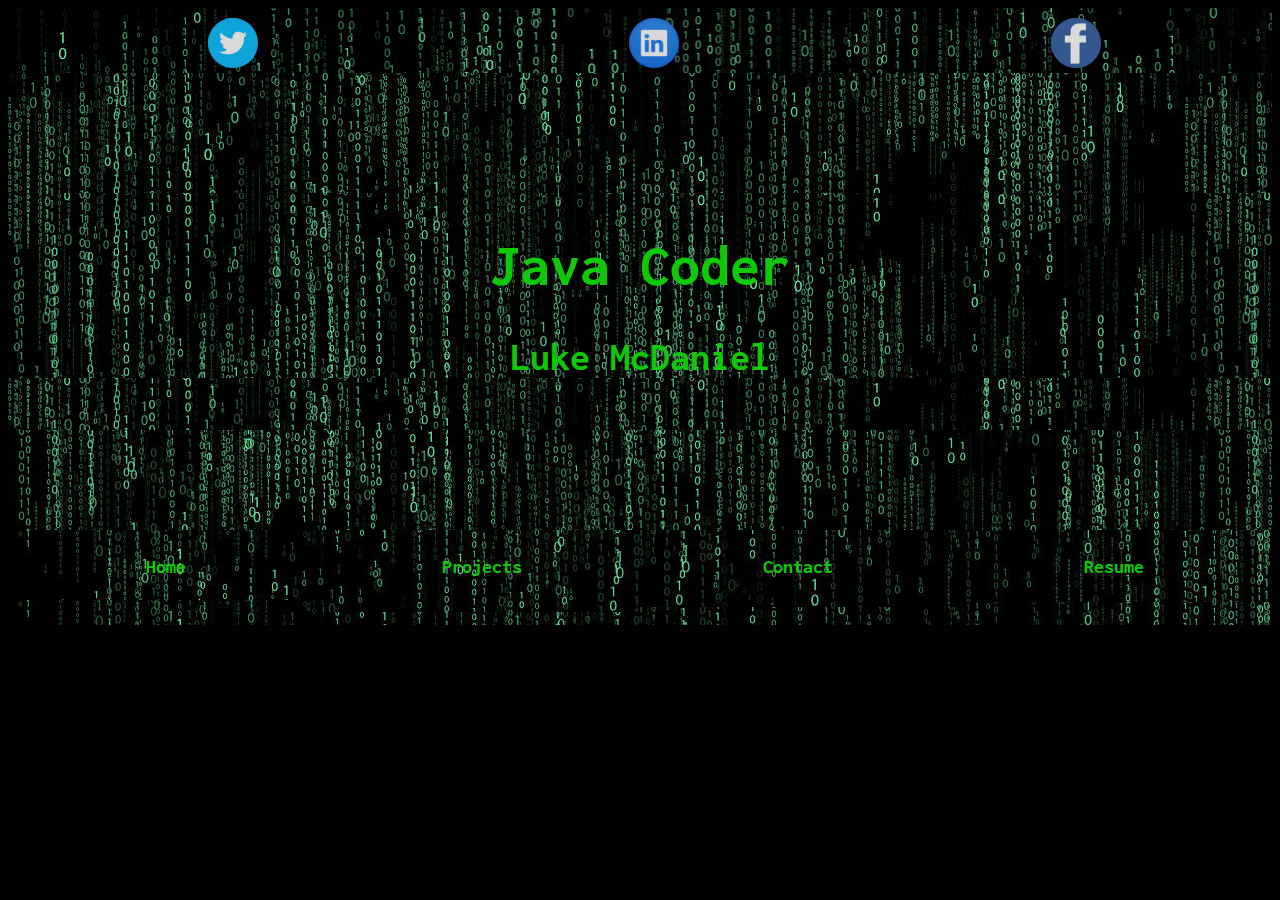
<file: index.html>
<!DOCTYPE html>
<html>
<head>
<meta name="viewport" content="width=device-width, initial-scale=1">
<link rel="stylesheet" type="text/css" href="style.css">
<link href="https://fonts.googleapis.com/css?family=Arimo|Inconsolata|Noto+Sans" rel="stylesheet">
<title>
Luke McDaniel's Site
</title>

</head>
<body bgcolor="#010101">
<div id= "container">
<div id= "top1">
<div id="centerIt">
<a href= "https://twitter.com/Lmcd1997Luke" target="_blank" > <img src="images/Twitterlogo_sm.png" > </a>
</div>
</div>
<div id= "top2">
<div id= "centerIt">
<a href= "https://www.linkedin.com/profile/preview?vpa=pub&locale=en_US" target="_blank"><img src= "images/linkedin-icon_sm.png"></a>
</div>
</div>
<div id= "top3">
<div id="centerIt">
<a href= "https://www.facebook.com/profile.php?id=100008394705593" target= "_blank"><img src= "images/facebook2_sm.png"></a>
</div>
</div>
<div id= "midTop">
oop?
</div>
<div id= "mid">
<center>
<h1>Java Coder</h1>
<h2>Luke McDaniel</h2><br>

</center>
</div>
<center>
<div id= "midBottom">
</div

<a href="https://lukemcda.github.io/index.html">
<div id= "bot1">
<h4>Home</h4>
</div></a>
<a href="https://lukemcda.github.io/projects.html">
<div id= "bot2">
<h4>Projects</h4>
</div></a>
<a href="https://lukemcda.github.io/contact.html">
<div id= "bot3">
<h4>Contact</h4>
</div></a>
<a href="https://docs.google.com/document/d/1WYV1BaqmibSj2MvnIo8OP7wVDNlWzUqwAsB1j97fK7E/edit?usp=sharing" target= "_blank">
<div id= "bot4">
<h4>Resume</h4>
</div></a>


</center>
</div>
</body>
</html>
</file>
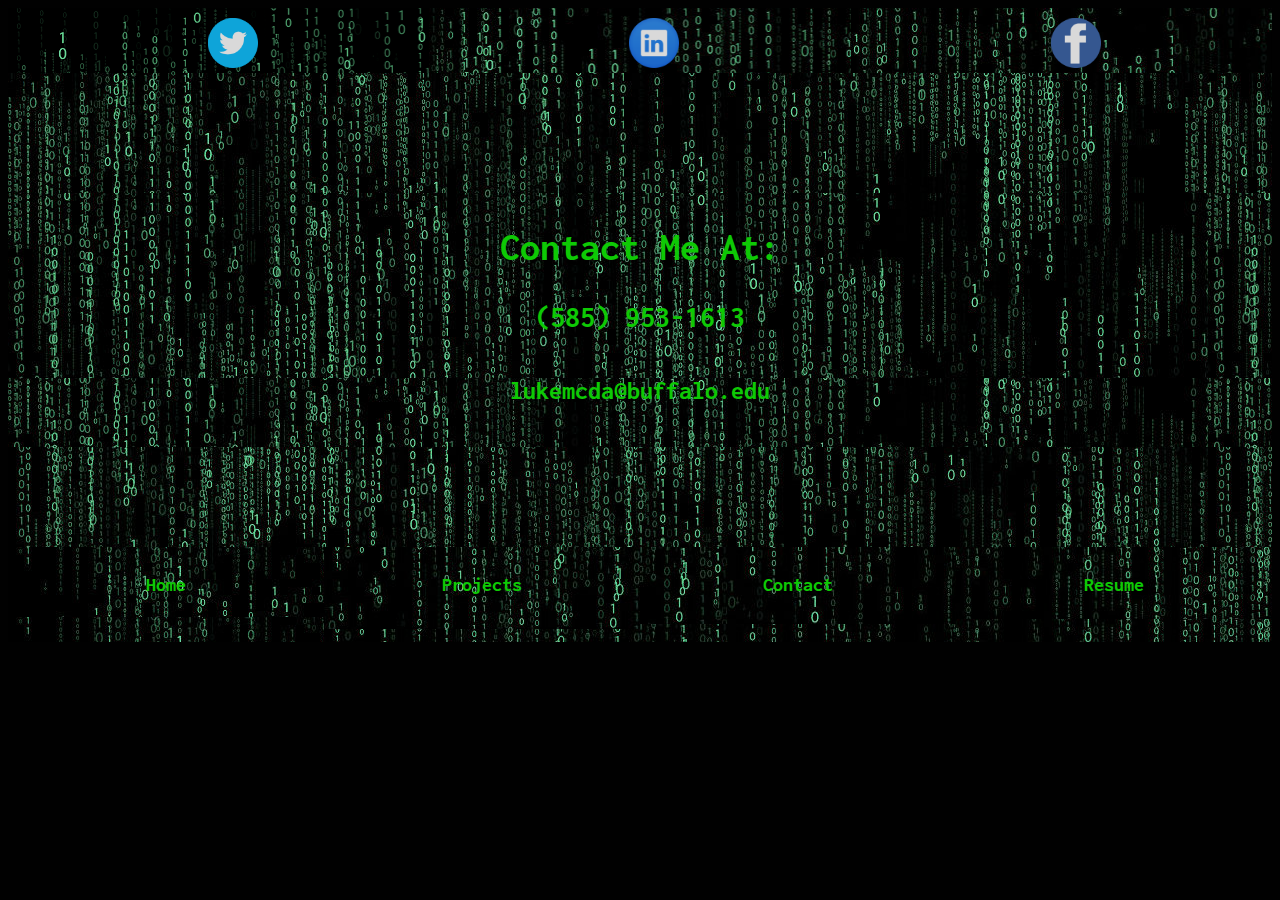
<file: contact.html>
<!DOCTYPE html>
<html>
<head>
<meta name="viewport" content="width=device-width, initial-scale=1">
<link rel="stylesheet" type="text/css" href="style.css">
<link href="https://fonts.googleapis.com/css?family=Arimo|Inconsolata|Noto+Sans" rel="stylesheet">
<title>
Luke McDaniel's Site
</title>

</head>
<body bgcolor="#010101">
<div id= "container">
<div id= "top1">
<div id="centerIt">
<a href= "https://twitter.com/Lmcd1997Luke" target="_blank" > <img src="images/Twitterlogo_sm.png" > </a>
</div>
</div>
<div id= "top2">
<div id= "centerIt">
<a href= "https://www.linkedin.com/profile/preview?vpa=pub&locale=en_US" target="_blank"><img src= "images/linkedin-icon_sm.png"></a>
</div>
</div>
<div id= "top3">
<div id="centerIt">
<a href= "https://www.facebook.com/profile.php?id=100008394705593" target= "_blank"><img src= "images/facebook2_sm.png"></a>
</div>
</div>
<div id= "midTop">
oop?
</div>
<div id= "mid">
<center>
<h2>Contact Me At: </h2>
<h3>(585) 953-1613</h3>
<h5>lukemcda@buffalo.edu</h5>
</center>
</div>
<center>
<div id= "midBottom">
</div>

<a href="https://lukemcda.github.io/index.html">
<div id= "bot1">
<h4>Home</h4>
</div></a>
<a href="https://lukemcda.github.io/projects.html">
<div id= "bot2">
<h4>Projects</h4>
</div></a>
<a href="https://lukemcda.github.io/contact.html">
<div id= "bot3">
<h4>Contact</h4>

</div></a>
<a href="https://docs.google.com/document/d/1WYV1BaqmibSj2MvnIo8OP7wVDNlWzUqwAsB1j97fK7E/edit?usp=sharing" target= "_blank">
<div id= "bot4">
<h4>Resume</h4>
</div></a>


</center>
</div>
</body>
</html>
</file>
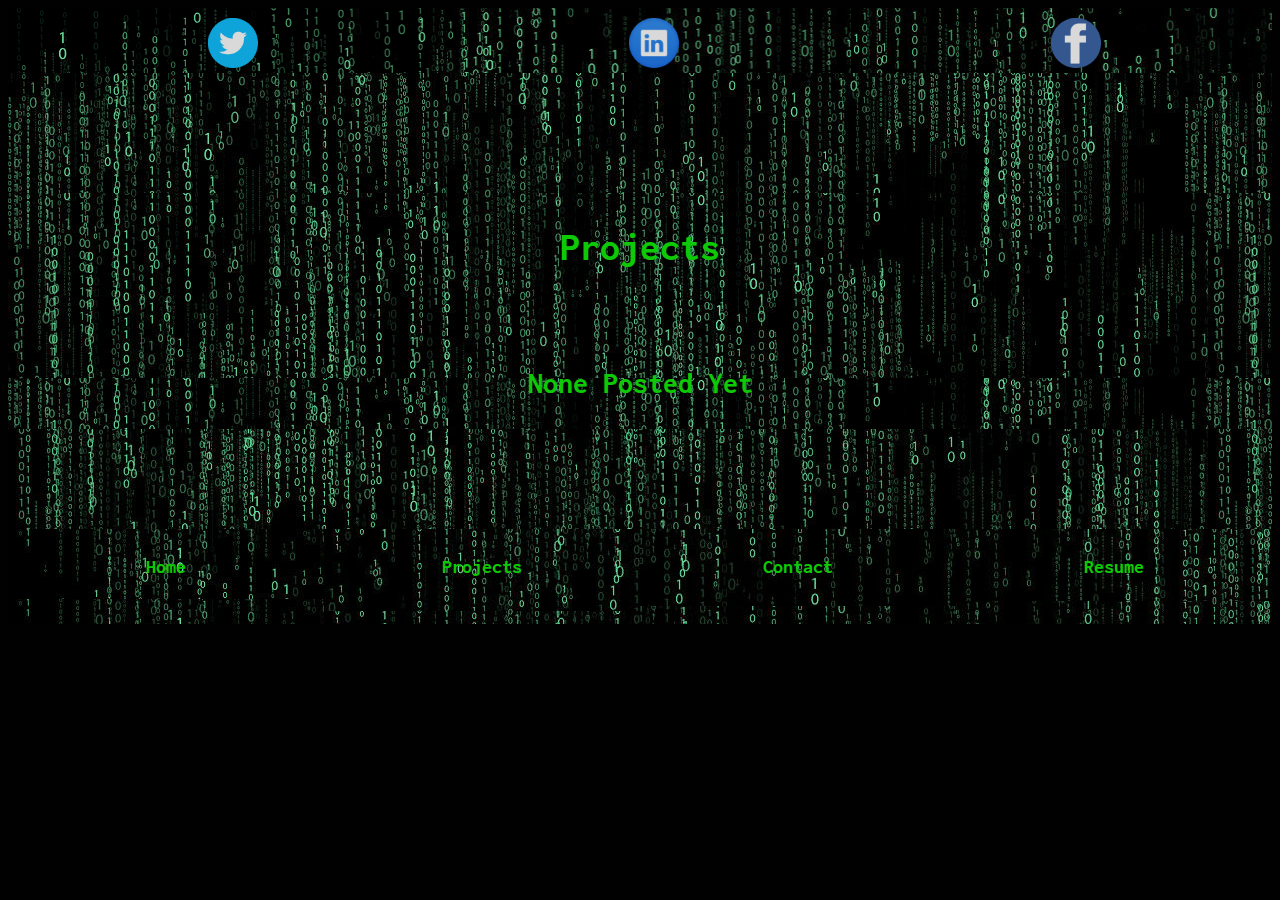
<file: projects.html>
<!DOCTYPE html>
<html>
<head>
<meta name="viewport" content="width=device-width, initial-scale=1">
<link rel="stylesheet" type="text/css" href="style.css">
<link href="https://fonts.googleapis.com/css?family=Arimo|Inconsolata|Noto+Sans" rel="stylesheet">
<title>
Luke McDaniel's Site
</title>

</head>
<body bgcolor="#010101">
<div id= "container">
<div id= "top1">
<div id="centerIt">
<a href= "https://twitter.com/Lmcd1997Luke" target="_blank" > <img src="images/Twitterlogo_sm.png" > </a>
</div>
</div>
<div id= "top2">
<div id= "centerIt">
<a href= "https://www.linkedin.com/profile/preview?vpa=pub&locale=en_US" target="_blank"><img src= "images/linkedin-icon_sm.png"></a>
</div>
</div>
<div id= "top3">
<div id="centerIt">
<a href= "https://www.facebook.com/profile.php?id=100008394705593" target= "_blank"><img src= "images/facebook2_sm.png"></a>
</div>
</div>
<div id= "midTop">
oop?
</div>
<div id= "mid">
<center>
<h2>Projects</h2><br><br>
<h3>None Posted Yet</h3>


</center>
</div>
<center>
<div id= "midBottom">
</div>

<a href="https://lukemcda.github.io/index.html">
<div id= "bot1">
<h4>Home</h4>
</div></a>
<a href="https://lukemcda.github.io/projects.html">
<div id= "bot2">
<h4>Projects</h4>
</div></a>
<a href="https://lukemcda.github.io/contact.html">
<div id= "bot3">
<h4>Contact</h4>
</div></a>
<a href="https://docs.google.com/document/d/1WYV1BaqmibSj2MvnIo8OP7wVDNlWzUqwAsB1j97fK7E/edit?usp=sharing" target= "_blank">
<div id= "bot4">
<h4>Resume</h4>
</div></a>


</center>
</div>
</body>
</html>
</file>
<file: style.css>
h1
{
	 font-family:'Inconsolata', monospace;
	 font-size: 60px;
	 color: #11EC06;
}


h2
{
	 font-family:'Inconsolata', monospace;
	 font-size: 40px;
	 color: #11EC06;
}


h3
{
	 font-family:'Inconsolata', monospace;
	 font-size: 30px;
	 color: #11EC06;

}
h5
{
	 font-family:'Inconsolata', monospace;
	 font-size: 26px;
	 color: #11EC06;

}
h4
{
	 font-family:'Inconsolata', monospace;
	 font-size: 20px;
	 color: #11EC06;
}
#centerIt
{
	margin-left: 200px;
	margin-top: 10px;
}

#container
{
	width:100%;

}
#top1
{
	height:4.063em;
	width: 33.33%;
	background:url(images/binarypic11_sm.png);
	opacity: 0.85;
	float: left;
}
#top2
{
	height:4.063em;
	width: 33.33%;
	background:url(images/binarypic12_sm.jpg);
	float:left;
	opacity: 0.85;
}
#top3
{
	height:4.063em;
	width: 33.33%;
	background:url(images/binarypic13_sm.jpg);
	float:left;
	opacity: 0.85;
}
#midTop
{
	width: 100%;
	height: 7.500em;
	background:url(images/binarypic14_sm.jpg);
	float:left;
	opacity: 0.85;
}
#mid
{
	width: 100%;
	background:url(images/binarypic16_sm.jpg);
	float:left;
	opacity: 0.85;
}
#midBottom
{
	width: 100%;
	height: 6.250em;
	background:url(images/binarypic15_sm.jpg);
	float:left;
	opacity: 0.85;
}
#bot1
{
	height:5.938em;
	width: 25%;
	background:url(images/binarypic20_sm.jpg);
	float: left;
	opacity: 0.85;
}
#bot2
{
	height:5.938em;
	width: 25%;
	background:url(images/binarypic21_sm.jpg);
	float:left;
	opacity: 0.85;
}
#bot3
{
	height:5.938em;
	width: 25%;
	background:url(images/binarypic22_sm.jpg);
	float:left;
	opacity: 0.85;
}
#bot4
{
	height:5.938em;
	width: 25%;
	background:url(images/binarypic23_sm.jpg);
	float:left;
	opacity: 0.85;
}

@media screen and (max-width:340px)
{
  /* CSS for screens that ae 340 pixels or less will be put in this section */	
	#top1{height:80px;width:33%;float: left; display:inline-block;}
	#top2{height:80px;width:33%;float: left; display:inline-block;}
	#top3{height:80px;width:33%;float: left; display:inline-block;}
	#midTop{height:4.500em}
	#midBottom{height:4.500em}
	#centerIt{margin-left:40px;}
	#bot1{height:50px;}
	#bot2{height:50px;}
	#bot3{height:50px;}
	#bot4{height:50px;}
  
}
</file>
